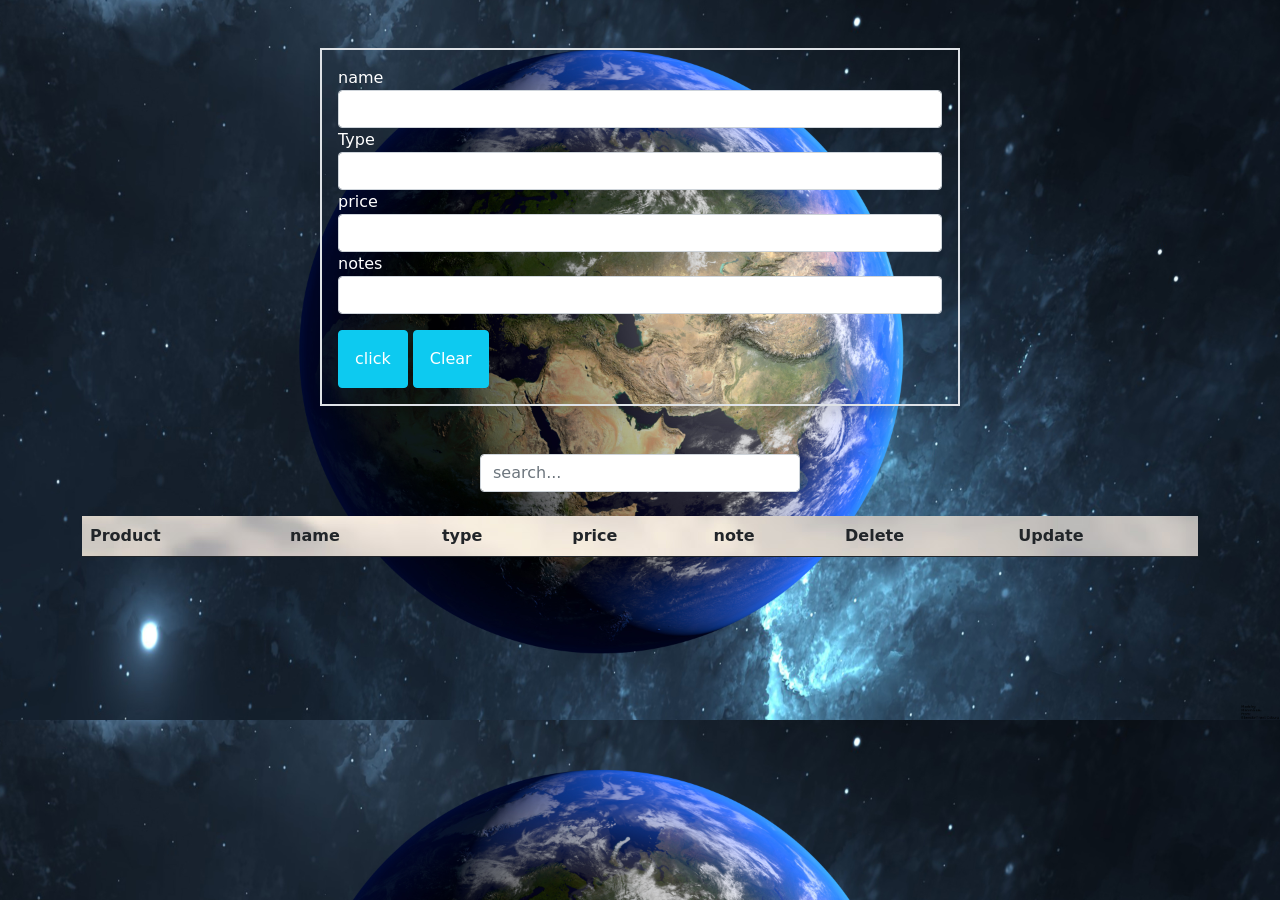
<file: index.html>
<!DOCTYPE html>
<html lang="en">

<head>
  <meta charset="UTF-8">
  <meta http-equiv="X-UA-Compatible" content="IE=edge">
  <meta name="viewport" content="width=device-width, initial-scale=1.0">
  <title>JS practice</title>
  <link rel="stylesheet" href="css/all.min.css">
  <link rel="stylesheet" href="css/bootstrap.min.css">
  <link rel="stylesheet" href="css/style.css">

  <script src="js/popper.min.js"></script>
  <script src="js/bootstrap.min.js"></script>
</head>

<body>

  <div class="w-50 mx-auto my-5 border border-2 shadow p-3 text-white">
    <label>name</label>
    <input type="text" class="form-control" id="productName">
    <label>Type</label>
    <input type="text" class="form-control" id="productType">
    <label>price</label>
    <input type="text" class="form-control" id="productPrice">
    <label>notes</label>
    <input type="text" class="form-control" id="ProductNotes">

    <button  onclick="UpdateClickButton()" id="UpdateButton" class="btn btn-success p-3 mt-3 text-white d-none">Update Data</button>
    <button id="clickButton" class="btn btn-info p-3 mt-3 text-white" onclick="Addproduct()">click</button>
    <button class="btn btn-info p-3 mt-3 text-white" onclick="clearData()">Clear</button>


  </div>
  <input onkeyup="searchbar()" type="search" class="mx-auto form-control w-25 my-4" id="searchBar" placeholder="search...">
   <div class="container text-white">
       <table class=" one table table-striped|sm|bordered|hover|inverse table-inverse table-responsive">
         <thead class="thead-inverse|thead-default">
           <tr>
             <th>Product</th>
             <th>name</th>
             <th>type</th>
             <th>price</th>
             <th>note</th>
             <th>Delete</th>
             <th>Update</th>
           </tr>
           </thead>
           <tbody id="T_Body">
             

           </tbody>
       </table>
       


   </div>

  <script src="js/script.js"></script>
</body>

</html>
</file>
<file: css/style.css>
body{
    background-image: url(../image/earth_4k\ \(1\).jpg);
    background-size: cover;
}
.one{
    background-image: url(../image/houses-desktop-background_015652230_149.jpg);
}
</file>
